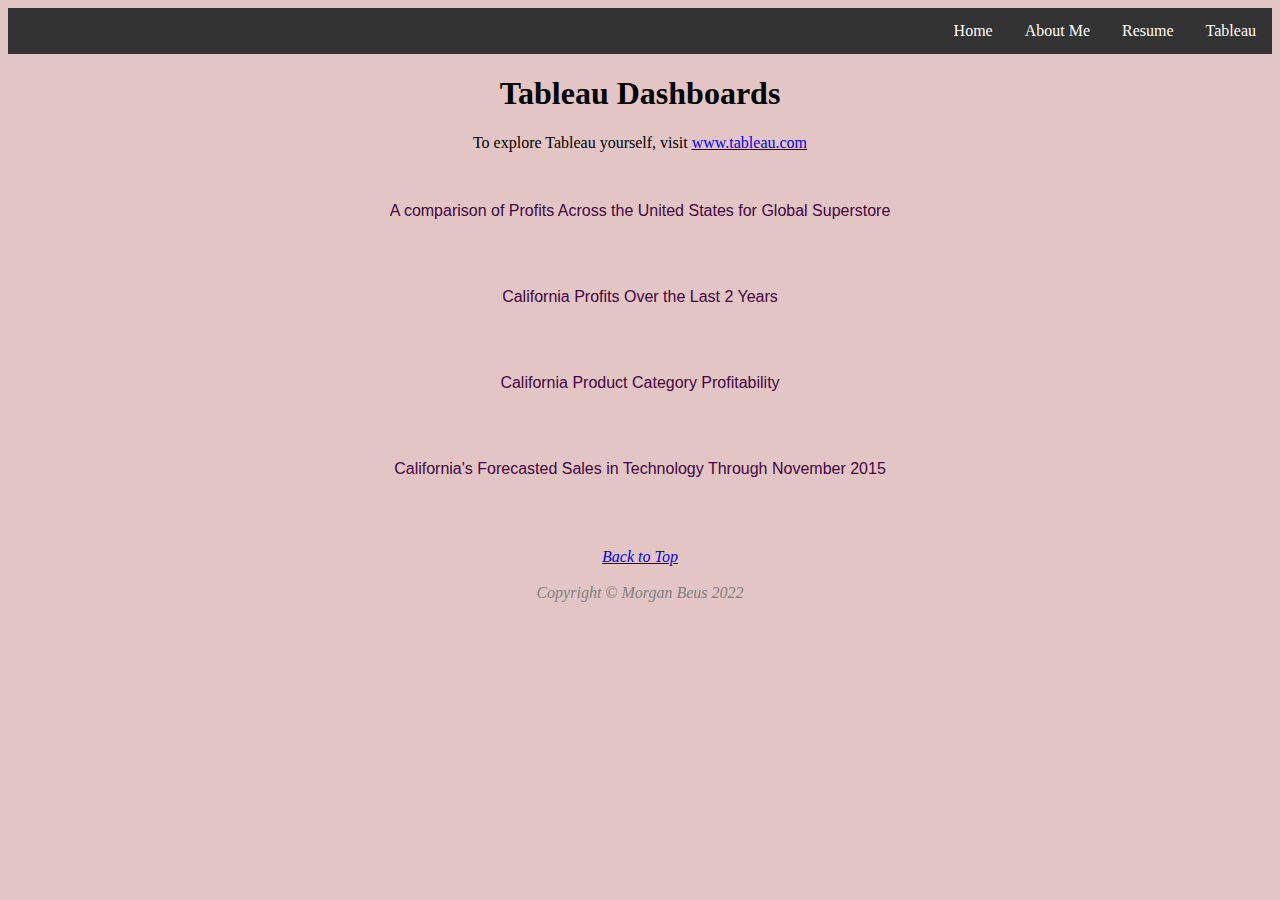
<file: html/tableau.html>
<!--Morgan Beus 4/14/22-->
<!DOCTYPE html>
<html lang="en">
<head>
    <meta charset="UTF-8">
    <meta http-equiv="X-UA-Compatible" content="IE=edge">
    <meta name="viewport" content="width=device-width, initial-scale=1.0">
    <title>Morgan Beus - Tableau</title>
    <link href="../styles/bootstyles.css" rel="stylesheet" />
</head>
<body>  
    <!--Navigation(header)-->
    <div>
        <ul class="unorderedlist">
            <li><a href="#">Tableau</a></li>
            <li><a href="resume.html">Resume</a></li>
            <li><a href="about.html">About Me</a></li>
            <li><a class="active" href="../index.html">Home</a></li>
        </ul> 
        <h1>Tableau Dashboards</h1>
            <p style="text-align:center">To explore Tableau yourself, visit <a href="https://www.tableau.com/" target="_blank"><u>www.tableau.com</u></a></p>
    </div>
    <!--Tableau (main body)-->
    <div>
        <div class='tableauPlaceholder' id='viz1649992539605' style='position: relative'><noscript >
            <a href='#'><img alt='Profits in 50 states ' 
            src='https:&#47;&#47;public.tableau.com&#47;static&#47;images&#47;Gl&#47;GlobalSuperstores_16499924138360&#47;Profitsin50states&#47;1_rss.png' 
            style='border: none' /></a></noscript><object class='tableauViz'  style='display:none;'><param name='host_url' value='https%3A%2F%2Fpublic.tableau.com%2F'/> 
            <param name='embed_code_version' value='3' /> <param name='site_root' value='' /><param name='name' value='GlobalSuperstores_16499924138360&#47;Profitsin50states' />
            <param name='tabs' value='no' /><param name='toolbar' value='yes' /><param name='static_image' value='https:&#47;&#47;public.tableau.com&#47;static&#47;images&#47;Gl&#47;
            GlobalSuperstores_16499924138360&#47;Profitsin50states&#47;1.png' /> <param name='animate_transition' value='yes' /><param name='display_static_image' value='yes' />
            <param name='display_spinner' value='yes' /><param name='display_overlay' value='yes' /><param name='display_count' value='yes' /><param name='language' value='en-US' /><param name='filter' 
            value='publish=yes' /></object></div><script type='text/javascript'>var divElement = document.getElementById('viz1649992539605');var vizElement = divElement.getElementsByTagName('object')[0];
            vizElement.style.width='100%';vizElement.style.height=(divElement.offsetWidth*0.75)+'px';
            var scriptElement = document.createElement('script');
            scriptElement.src = 'https://public.tableau.com/javascripts/api/viz_v1.js';
            vizElement.parentNode.insertBefore(scriptElement, vizElement);</script><br>
        <p class="captions">A comparison of Profits Across the United States for Global Superstore</p><br>
        <div class='tableauPlaceholder' id='viz1649993732645' style='position: relative'><noscript>
            <a href='#'><img alt='CA profits ' src='https:&#47;&#47;public.tableau.com&#47;static&#47;images&#47;CA&#47;CAprofits_16499936891410&#47;CAprofits&#47;1_rss.png' style='border: none' /></a></noscript>
            <object class='tableauViz'  style='display:none;'><param name='host_url' value='https%3A%2F%2Fpublic.tableau.com%2F' /> 
            <param name='embed_code_version' value='3' /> 
            <param name='site_root' value='' />
            <param name='name' value='CAprofits_16499936891410&#47;CAprofits' />
            <param name='tabs' value='no' /><param name='toolbar' value='yes' />
            <param name='static_image' value='https:&#47;&#47;public.tableau.com&#47;static&#47;images&#47;CA&#47;CAprofits_16499936891410&#47;CAprofits&#47;1.png' /> 
            <param name='animate_transition' value='yes' /><param name='display_static_image' value='yes' />
            <param name='display_spinner' value='yes' /><param name='display_overlay' value='yes' />
            <param name='display_count' value='yes' /><param name='language' value='en-US' />
            <param name='filter' value='publish=yes' /></object></div><script type='text/javascript'>
            var divElement = document.getElementById('viz1649993732645');
            var vizElement = divElement.getElementsByTagName('object')[0];
            vizElement.style.width='100%';vizElement.style.height=(divElement.offsetWidth*0.75)+'px';
            var scriptElement = document.createElement('script');
            scriptElement.src = 'https://public.tableau.com/javascripts/api/viz_v1.js';
            vizElement.parentNode.insertBefore(scriptElement, vizElement);</script><br>
        <p class="captions">California Profits Over the Last 2 Years</p><br>
        <div class='tableauPlaceholder' id='viz1649994329690' style='position: relative'><noscript>
            <a href='#'><img alt='CA product profitability ' src='https:&#47;&#47;public.tableau.com&#47;static&#47;images&#47;CA&#47;CAproducts&#47;CAproductprofitability&#47;1_rss.png' style='border: none' /></a>
            </noscript><object class='tableauViz'  style='display:none;'><param name='host_url' value='https%3A%2F%2Fpublic.tableau.com%2F' /> 
            <param name='embed_code_version' value='3' /> <param name='site_root' value='' />
            <param name='name' value='CAproducts&#47;CAproductprofitability' />
            <param name='tabs' value='no' /><param name='toolbar' value='yes' />
            <param name='static_image' value='https:&#47;&#47;public.tableau.com&#47;static&#47;images&#47;CA&#47;CAproducts&#47;CAproductprofitability&#47;1.png' /> 
            <param name='animate_transition' value='yes' /><param name='display_static_image' value='yes' />
            <param name='display_spinner' value='yes' /><param name='display_overlay' value='yes' />
            <param name='display_count' value='yes' /><param name='language' value='en-US' />
            <param name='filter' value='publish=yes' /></object></div><script type='text/javascript'>
            var divElement = document.getElementById('viz1649994329690');
            var vizElement = divElement.getElementsByTagName('object')[0];
            vizElement.style.width='100%';vizElement.style.height=(divElement.offsetWidth*0.75)+'px';
            var scriptElement = document.createElement('script'); scriptElement.src = 'https://public.tableau.com/javascripts/api/viz_v1.js';
            vizElement.parentNode.insertBefore(scriptElement, vizElement);</script><br>
        <p class="captions">California Product Category Profitability</p><br>
        <div class='tableauPlaceholder' id='viz1649994866257' style='position: relative'><noscript>
            <a href='#'><img alt='CA technology sales ' src='https:&#47;&#47;public.tableau.com&#47;static&#47;images&#47;CA&#47;CAforecastedtechsales&#47;CAtechnologysales&#47;1_rss.png' 
            style='border: none' /></a></noscript><object class='tableauViz'  style='display:none;'><param name='host_url' value='https%3A%2F%2Fpublic.tableau.com%2F' /> 
            <param name='embed_code_version' value='3' /> 
            <param name='site_root' value='' />
            <param name='name' value='CAforecastedtechsales&#47;CAtechnologysales' />
            <param name='tabs' value='no' /><param name='toolbar' value='yes' />
            <param name='static_image' value='https:&#47;&#47;public.tableau.com&#47;static&#47;images&#47;CA&#47;CAforecastedtechsales&#47;CAtechnologysales&#47;1.png' /> 
            <param name='animate_transition' value='yes' /><param name='display_static_image' value='yes' />
            <param name='display_spinner' value='yes' /><param name='display_overlay' value='yes' />
            <param name='display_count' value='yes' /><param name='language' value='en-US' />
            <param name='filter' value='publish=yes' /></object></div>
            <script type='text/javascript'>
            var divElement = document.getElementById('viz1649994866257');
            var vizElement = divElement.getElementsByTagName('object')[0];
            vizElement.style.width='100%';vizElement.style.height=(divElement.offsetWidth*0.75)+'px';
            var scriptElement = document.createElement('script');scriptElement.src = 'https://public.tableau.com/javascripts/api/viz_v1.js';
            vizElement.parentNode.insertBefore(scriptElement, vizElement);</script><br>
        <p class="captions">California's Forecasted Sales in Technology Through November 2015</p>
    </div>
    <!--footer-->
    <br>
    <br>
    <br>
        <div 
        class="footer"> <a href= "#top"> Back to Top</a><br><br>
        Copyright &copy; Morgan Beus 2022
        </div>
</body>

</html>
</file>
<file: styles/bootstyles.css>
.unorderedlist {
    list-style-type: none;
    margin: 0;
    padding: 0;
    overflow: hidden;
    background-color: #333;
  }
  
  li {
    float: right;
  }
  
  li a {
    display: block;
    color: white;
    text-align: center;
    padding: 14px 16px;
    text-decoration: none;
  }
  
  li a:hover {
    background-color: #111;
  }
div {
    resize: horizontal;
}

  h1 {
    text-align: center;
  }

  body {
    background-color: rgb(228, 197, 197);
  }
  
  .captions {
    text-align: center;
    font-family:'Gill Sans', 'Gill Sans MT', Calibri, 'Trebuchet MS', sans-serif;
    color: rgb(66, 6, 66);
  }

.footer {
  font-style: italic;
  color: gray;
  text-align: center;
}
</file>
